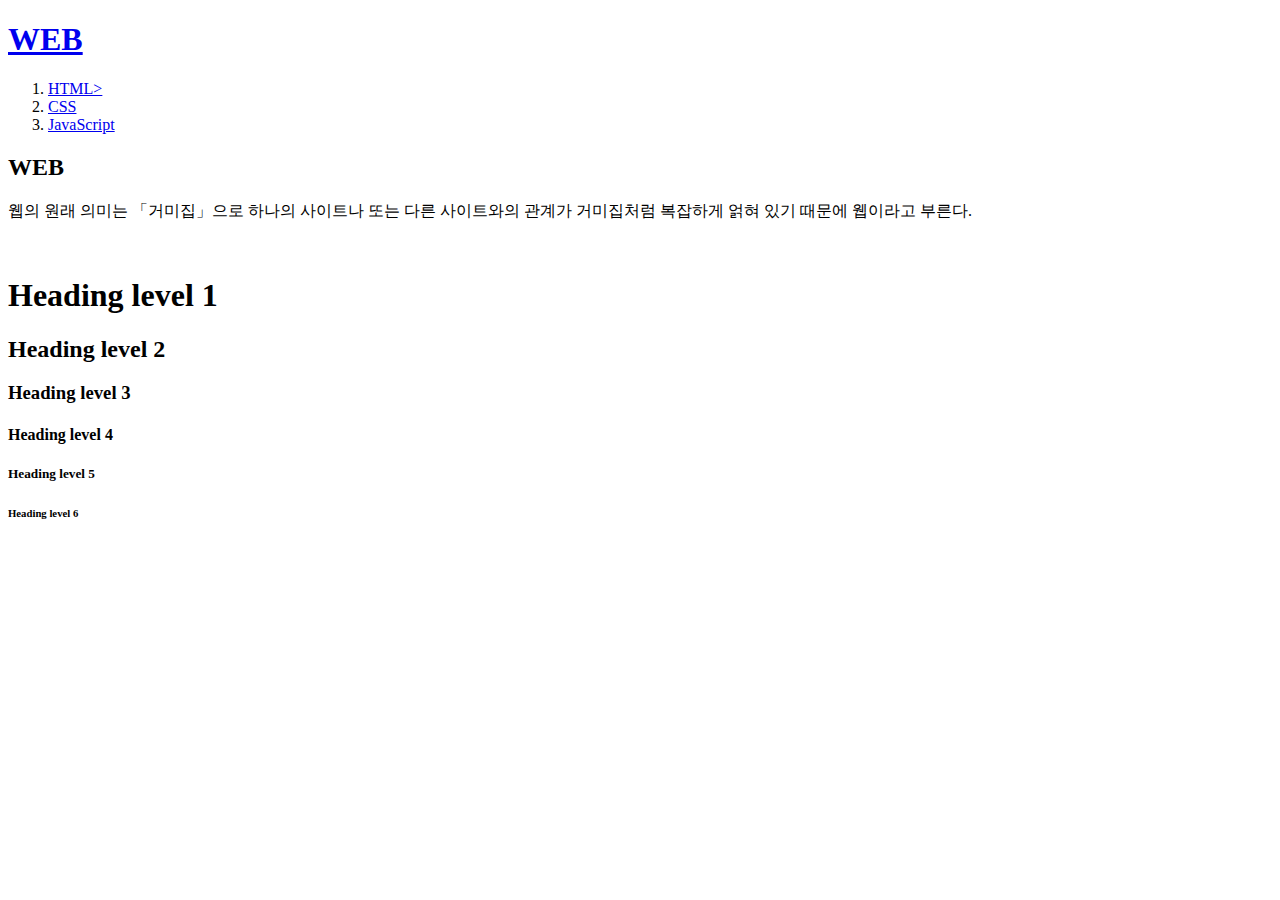
<file: index.html>
<!doctype html>
<html>
<head>
    <title>WEB1 - Welcome</title>
    <meta charset="utf-8">
</head>
<body>
    <H1><a href="index.html">WEB</a></H1>
    <ol>
        <li><a href="1.html">HTML></a></li>
        <li><a href="2.html">CSS</a></li>
        <li><a href="3.html">JavaScript</a></li>
    </ol>
    <H2>WEB</H2>
    <p>웹의 원래 의미는 「거미집」으로 하나의 사이트나 또는 다른 사이트와의 관계가 거미집처럼 복잡하게 얽혀 있기 때문에 웹이라고 부른다.</p>
</body>
</html>
<br>

<h1>Heading level 1</h1>
<h2>Heading level 2</h2>
<h3>Heading level 3</h3>
<h4>Heading level 4</h4>
<h5>Heading level 5</h5>
<h6>Heading level 6</h6>
</file>
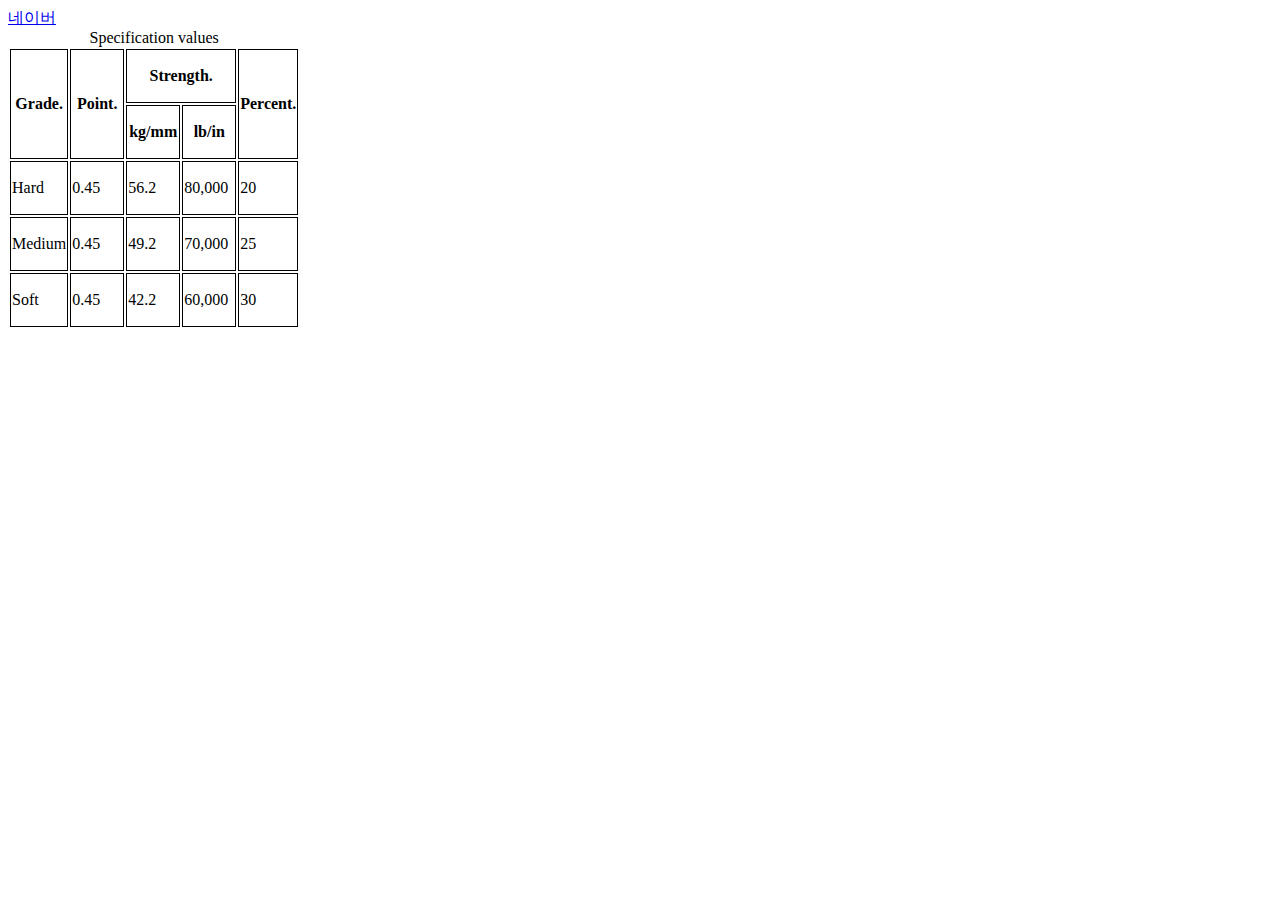
<file: 1.html>
<!DOCTYPE html>
<html>
<head>
    <meta charset="UTF-8">
    <title></title>
    <style media="screen">
        th, td {border: 1px solid; width: 50px; height:50px}
    </style>
</head>
<body>
    <a href="http://www.naver.com" target="_blank">네이버</a>
    <table>
        <caption>Specification values</caption>
        <thead>
        <tr>
          <th rowspan="2">Grade.</th>
          <th rowspan="2">Point.</th>
          <th colspan="2">Strength.</th>
          <th rowspan="2">Percent.</th>
        </tr>
        <tr>
          <th>kg/mm</th>
          <th>lb/in</th>
        </tr>
        </thead>
        <tbody>
        <tr>
          <td>Hard</td>
          <td>0.45</td>
          <td>56.2</td>
          <td>80,000</td>
          <td>20</td>
        </tr>
        <tr>
          <td>Medium</td>
          <td>0.45</td>
          <td>49.2</td>
          <td>70,000</td>
          <td>25</td>
        </tr>
        <tr>
          <td>Soft</td>
          <td>0.45</td>
          <td>42.2</td>
          <td>60,000</td>
          <td>30</td>
        </tr>
        </tbody>
      </table>
</body>
</html>
</file>
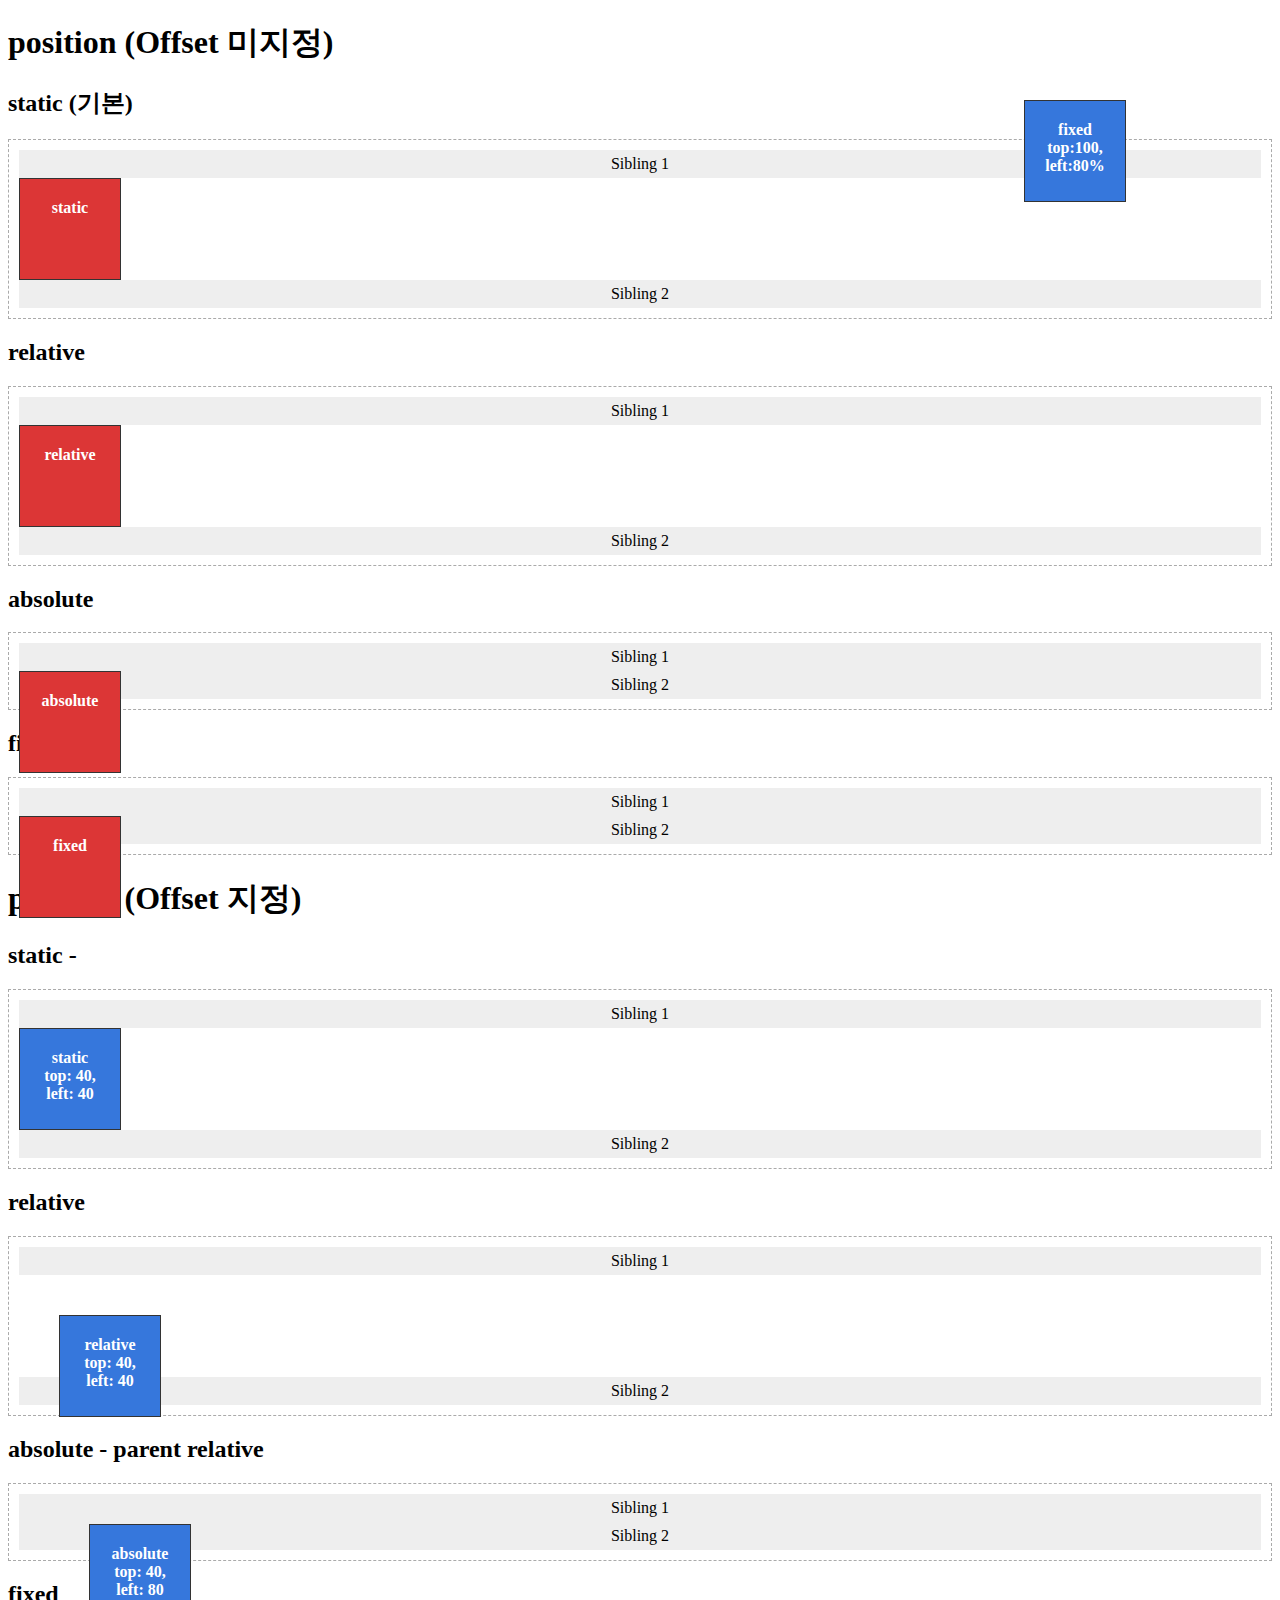
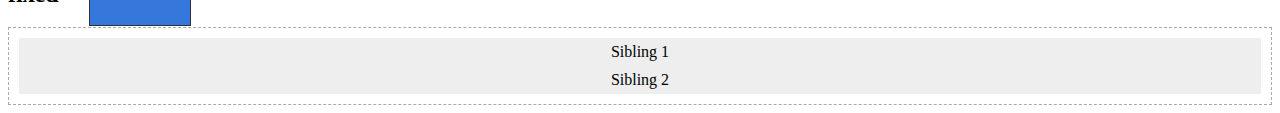
<file: 10css.html>
<!DOCTYPE html>
<html>

<head>
    <meta charset="UTF-8">
    <title>position</title>
    <style>
        .sibling {
            padding: 5px;
            background-color: #eee;
            text-align: center;
        }

        .parent {
            border: 1px dashed #aaa;
            padding: 10px;
        }

        .child,
        .child_offset {
            width: 60px;
            height: 60px;
            padding: 20px;
            background-color: #dc3636;
            text-align: center;
            color: #fff;
            font-weight: bold;
            border: 1px solid #333;
        }

        .child_offset {
            background-color: #3677dc;
        }

        .static {
            position: static;
        }

        .relative {
            position: relative;
        }

        .static {
            position: static;
        }

        .absolute {
            position: absolute;
        }

        .fixed {
            position: fixed;
        }
    </style>
</head>

<body>
    <h1>position (Offset 미지정)</h1>
    <h2>static (기본)</h2>
    <div class="parent">
        <div class="sibling">Sibling 1</div>
        <div class="child static">static</div>
        <div class="sibling">Sibling 2</div>
    </div>

    <h2>relative</h2>
    <div class="parent">
        <div class="sibling">Sibling 1</div>
        <div class="child relative">relative</div>
        <div class="sibling">Sibling 2</div>
    </div>

    <h2>absolute</h2>
    <div class="parent">
        <div class="sibling">Sibling 1</div>
        <!-- absolute, fixed는 inline요소일때 display:block으로 변경시킴. inline-block 값을 임의 지정했을 때는 그 값을 유지함. -->
        <span class="child absolute">absolute</span>
        <div class="sibling">Sibling 2</div>
    </div>

    <h2>fixed</h2>
    <div class="parent">
        <div class="sibling">Sibling 1</div>
        <!-- 현재 fixed는 offset값이 없어 뷰포트 밖으로 밀려나오면서 화면 아래로 사라짐 -->
        <div class="child fixed">fixed</div>
        <div class="sibling">Sibling 2</div>
    </div>


    <h1>position (Offset 지정)</h1>
    <h2>static - </h2>
    <div class="parent">
        <div class="sibling">Sibling 1</div>
        <div class="child_offset static" style="top: 40px; right: 40px;">static <br>top: 40, left: 40</div>
        <div class="sibling">Sibling 2</div>
    </div>

    <h2>relative</h2>
    <div class="parent">
        <div class="sibling">Sibling 1</div>
        <div class="child_offset relative" style="top: 40px; left: 40px;">relative <br>top: 40, left: 40</div>
        <div class="sibling">Sibling 2</div>
    </div>

    <h2>absolute - parent relative</h2>
    <div class="parent relative">
        <div class="sibling">Sibling 1</div>
        <div class="child_offset absolute" style="top: 40px; left: 80px;">absolute<br>top: 40, left: 80</div>
        <div class="sibling">Sibling 2</div>
    </div>

    <h2>fixed</h2>
    <!-- 부모가 fixed여도 별개로 위치함 -->
    <div class="parent">
        <div class="sibling">Sibling 1</div>
        <div class="child_offset fixed" style="top:100px;left:80%;">fixed<br>top:100, left:80%</div>
        <div class="sibling">Sibling 2</div>
    </div>
</body>

</html>
</file>
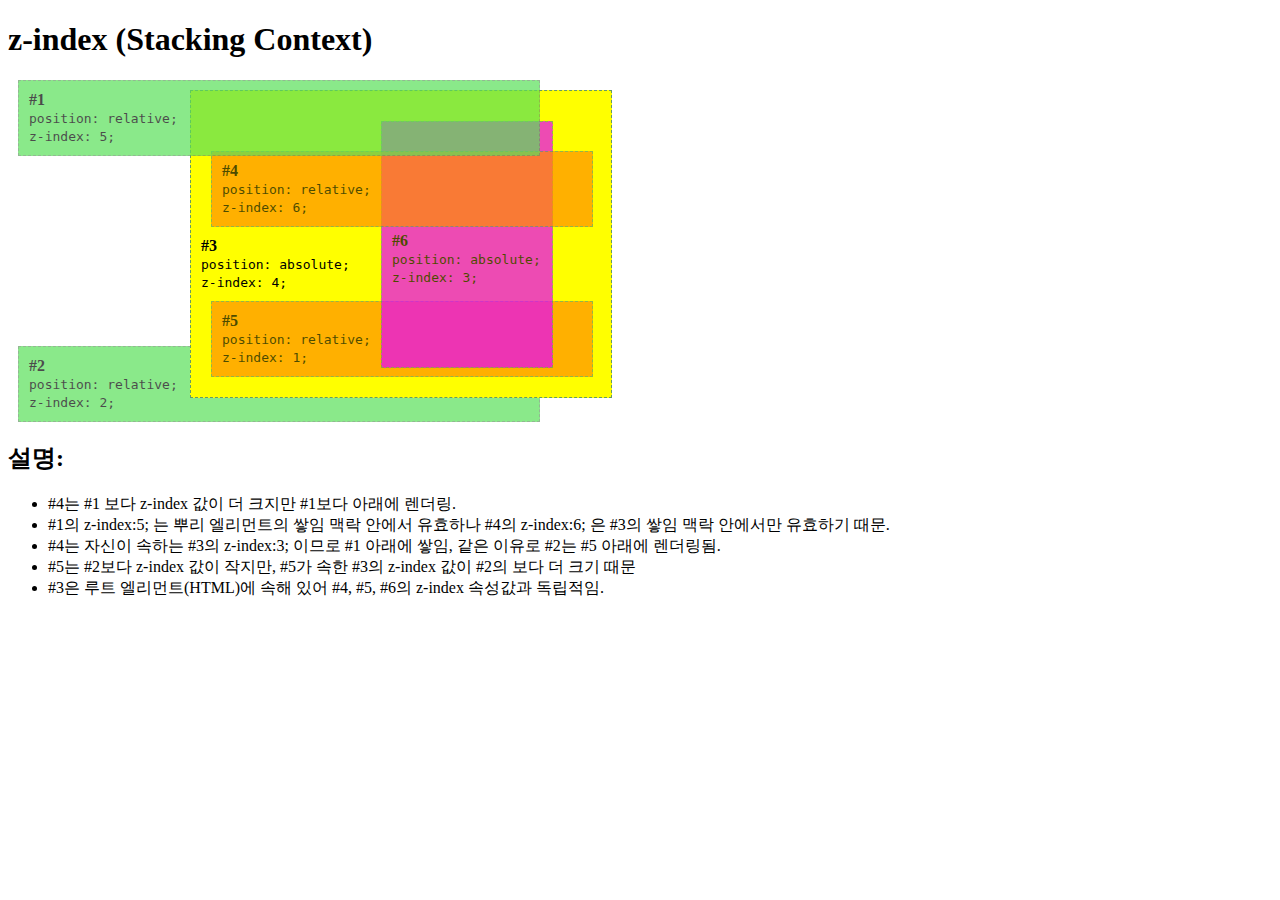
<file: 11css.html>
<!DOCTYPE html>
<html>

<head>
    <meta charset="UTF-8">
    <title>z-index</title>
    <style>
        div {
            opacity: 0.7;
            padding: 10px;
            margin: 10px;
            width: 500px;
            border: 1px dashed #696;  
            background-color: #5ae05a;
            ;
        }

        div>div {
            width: 90%;
        }

        #div1 {
            margin-bottom: 190px;
        }

        #div3 {
            opacity: 1;
            top: 80px;
            left: 180px;
            width: 400px;
            padding-top: 50px;
            background-color: yellow;
        }

        #div4,
        #div5 {
            background-color: #ff8f00;
        }

        #div6 {
            top: 20px;
            left: 180px;
            width: 150px;
            height: 125px;
            padding-top: 110px;
            background-color: #e600ff;
        }
    </style>
</head>

<body>
    <h1>z-index (Stacking Context)</h1>
    <div id="div1" style="position: relative; z-index: 5;">
        <strong>#1</strong><br>
        <code>position: relative;<br/>z-index: 5;</code>
    </div>
    <div id="div2" style="position: relative; z-index: 2;">
        <strong>#2</strong><br>
        <code>position: relative;<br/>z-index: 2;</code>
    </div>
    <div id="div3" style="position: absolute; z-index: 4;">
        <div id="div4" style="position: relative; z-index: 6;">
            <strong>#4</strong><br>
            <code>position: relative;<br/>z-index: 6;</code>
        </div>
        <strong>#3</strong><br>
        <code>position: absolute;<br/>z-index: 4;</code>
        <div id="div5" style="position: relative; z-index: 1;">
            <strong>#5</strong><br>
            <code>position: relative;<br/>z-index: 1;</code>
        </div>
        <div id="div6" style="position: absolute; z-index: 3;">
            <strong>#6</strong><br>
            <code>position: absolute;<br/>z-index: 3;</code>
        </div>
    </div>
    <p>
    <h2>설명:</h2>
    <ul>
        <li>#4는 #1 보다 z-index 값이 더 크지만 #1보다 아래에 렌더링.</li>
        <li>#1의 z-index:5; 는 뿌리 엘리먼트의 쌓임 맥락 안에서 유효하나 #4의 z-index:6; 은 #3의 쌓임 맥락 안에서만 유효하기 때문.</li>
        <li>#4는 자신이 속하는 #3의 z-index:3; 이므로 #1 아래에 쌓임, 같은 이유로 #2는 #5 아래에 렌더링됨.</li>
        <li>#5는 #2보다 z-index 값이 작지만, #5가 속한 #3의 z-index 값이 #2의 보다 더 크기 때문</li>
        <li>#3은 루트 엘리먼트(HTML)에 속해 있어 #4, #5, #6의 z-index 속성값과 독립적임.</li>
    </ul>
    </p>
    </div>
</body>

</html>
</file>
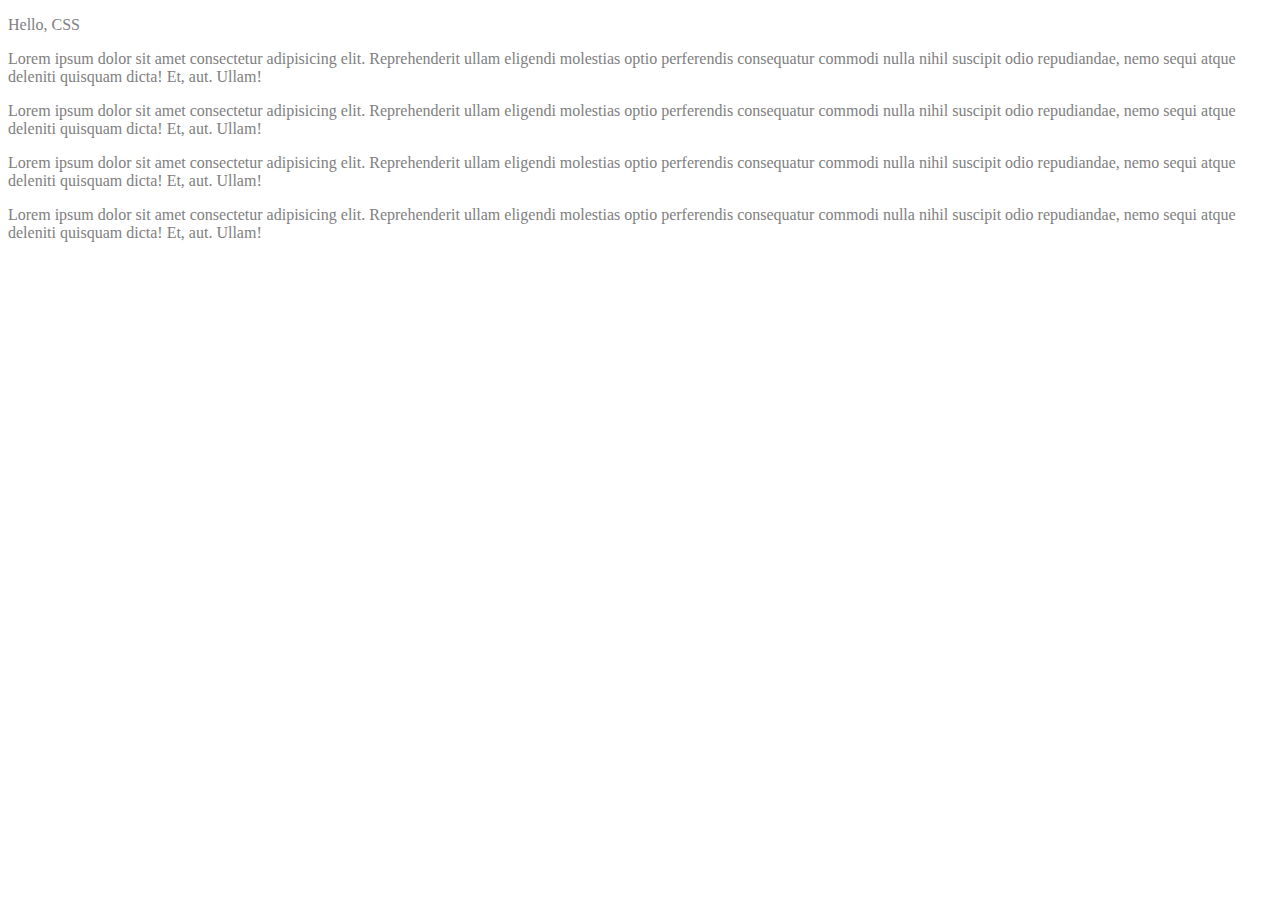
<file: 1css.html>
<!DOCTYPE html>
<html>
<head>
    <meta charset="UTF-8">
    <title>css</title>
    <link href="./style.css" rel="stylesheet">
    <!-- <style>
       p {color: gray;}
    </style> -->
</head>
<body>
    <p>Hello, CSS</p>
    <P>Lorem ipsum dolor sit amet consectetur adipisicing elit. Reprehenderit ullam eligendi molestias optio perferendis consequatur commodi nulla nihil suscipit odio repudiandae, nemo sequi atque deleniti quisquam dicta! Et, aut. Ullam!</P>
    <P>Lorem ipsum dolor sit amet consectetur adipisicing elit. Reprehenderit ullam eligendi molestias optio perferendis consequatur commodi nulla nihil suscipit odio repudiandae, nemo sequi atque deleniti quisquam dicta! Et, aut. Ullam!</P>
    <P>Lorem ipsum dolor sit amet consectetur adipisicing elit. Reprehenderit ullam eligendi molestias optio perferendis consequatur commodi nulla nihil suscipit odio repudiandae, nemo sequi atque deleniti quisquam dicta! Et, aut. Ullam!</P>
    <P>Lorem ipsum dolor sit amet consectetur adipisicing elit. Reprehenderit ullam eligendi molestias optio perferendis consequatur commodi nulla nihil suscipit odio repudiandae, nemo sequi atque deleniti quisquam dicta! Et, aut. Ullam!</P>
</body>
</html>
</file>
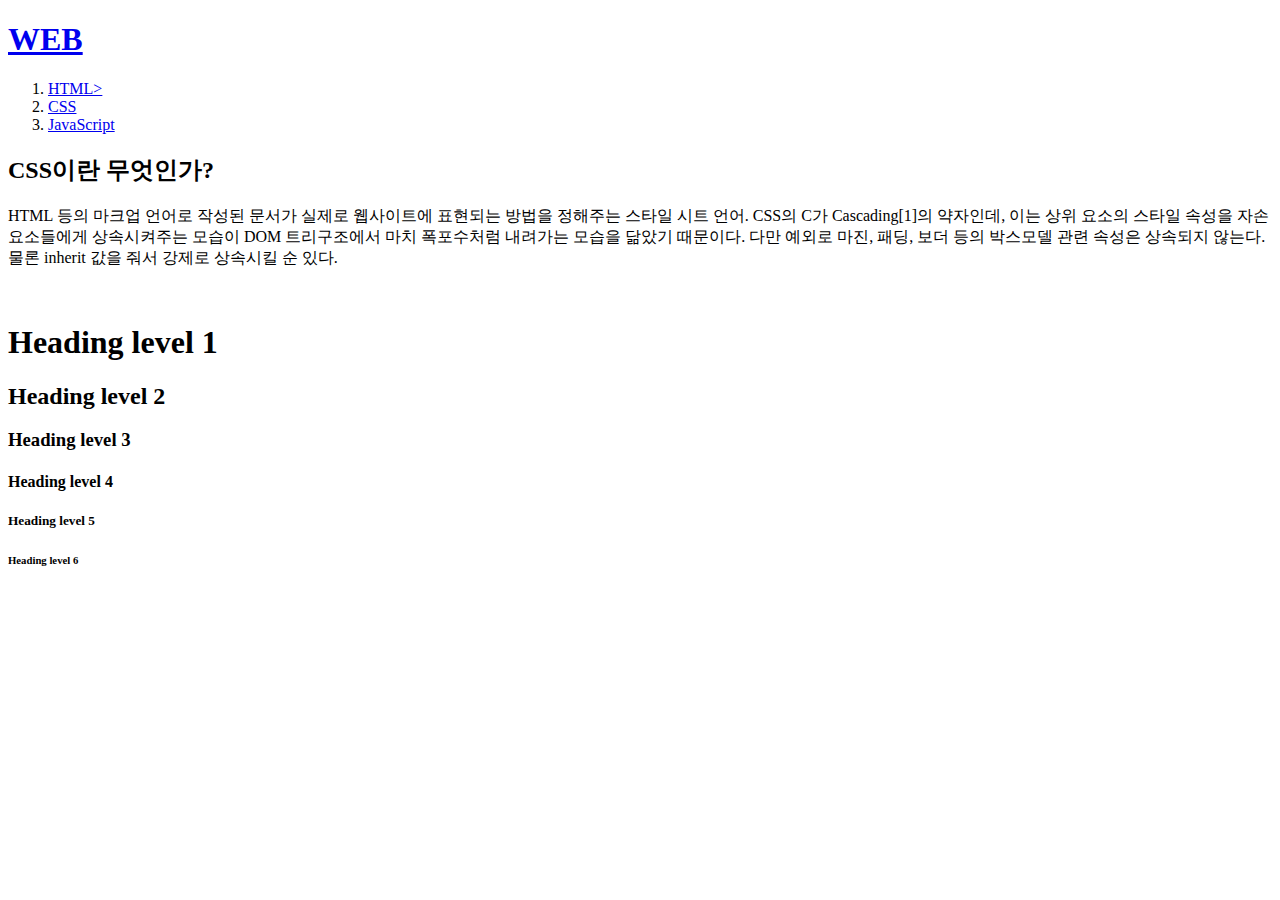
<file: 2.html>
<!doctype html>
<html>
<head>
    <title>WEB1 - CSS</title>
    <meta charset="utf-8">
</head>
<body>
    <H1><a href="index.html">WEB</a></H1>
    <ol>
        <li><a href="1.html">HTML></a></li>
        <li><a href="2.html">CSS</a></li>
        <li><a href="3.html">JavaScript</a></li>
    </ol>
    <H2>CSS이란 무엇인가?</H2>
    <p>HTML 등의 마크업 언어로 작성된 문서가 실제로 웹사이트에 표현되는 방법을 정해주는 스타일 시트 언어.

        CSS의 C가 Cascading[1]의 약자인데, 이는 상위 요소의 스타일 속성을 자손 요소들에게 상속시켜주는 모습이 DOM 트리구조에서 마치 폭포수처럼 내려가는 모습을 닮았기 때문이다. 다만 예외로 마진, 패딩, 보더 등의 박스모델 관련 속성은 상속되지 않는다. 물론 inherit 값을 줘서 강제로 상속시킬 순 있다.</p>
</body>
</html>
<br>

<h1>Heading level 1</h1>
<h2>Heading level 2</h2>
<h3>Heading level 3</h3>
<h4>Heading level 4</h4>
<h5>Heading level 5</h5>
<h6>Heading level 6</h6>
</file>
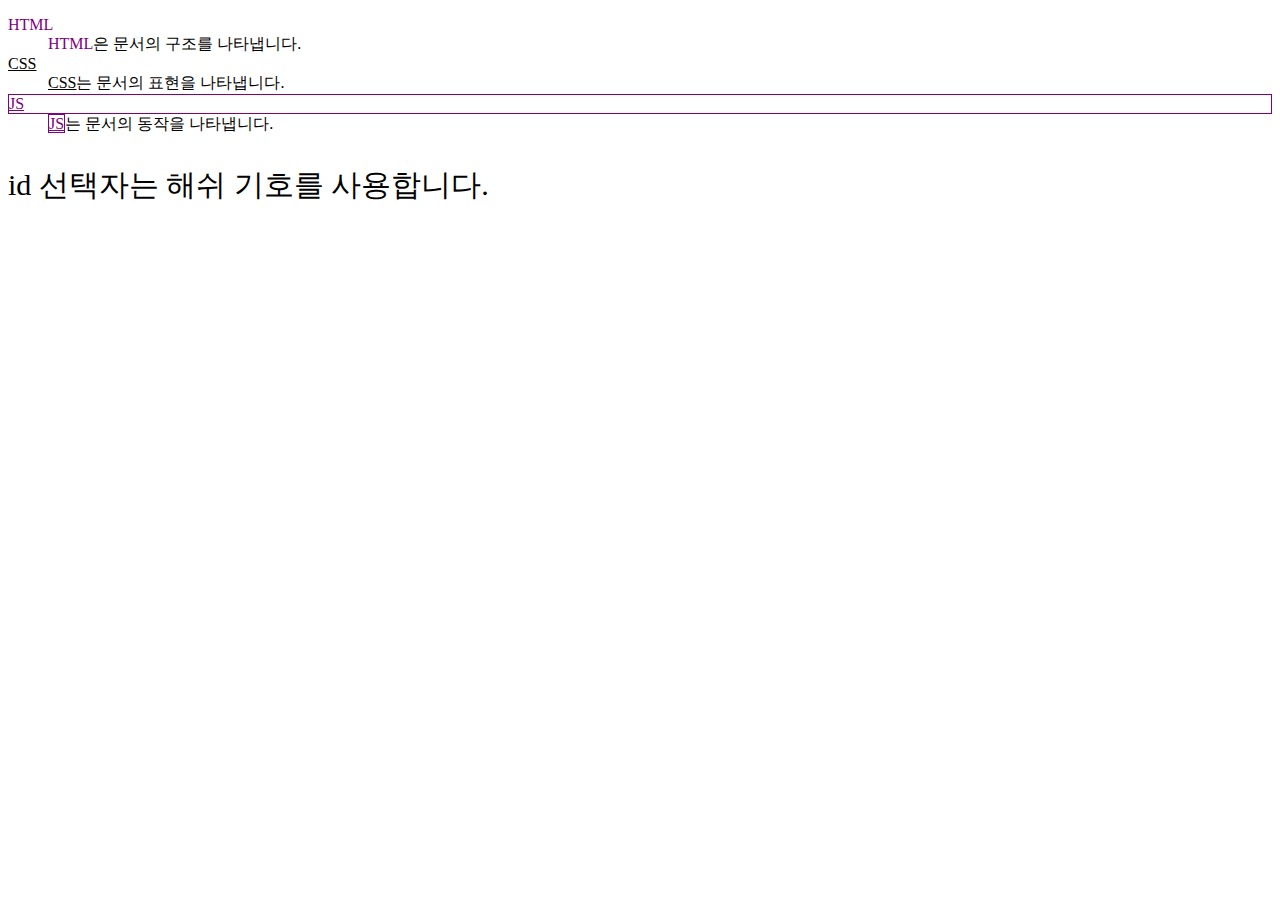
<file: 2css..html>
<!DOCTYPE html>
<html>
    <head>
        <meta charset="UTF-8">
        <title>css</title>
        <style>
            .html {color: purple;}
            .css {text-decoration: underline;}
            #id-selector {font-size:30px;}
            .html.css {border:1px solid;}
        </style>
    </head>
    <body>
        <dl>
            <dt class="html">HTML</dt>
            <dd><span class="html">HTML</span>은 문서의 구조를 나타냅니다.</dd>
            <dt class="css">CSS</dt>
            <dd><span class="css">CSS</span>는 문서의 표현을 나타냅니다.</dd>
            <dt class="html css">JS</dt>
            <dd><span class="html css">JS</span>는 문서의 동작을 나타냅니다.</dd>
        </dl>
        <p id="id-selector">id 선택자는 해쉬 기호를 사용합니다.</p>
    </body>
</html>
</file>
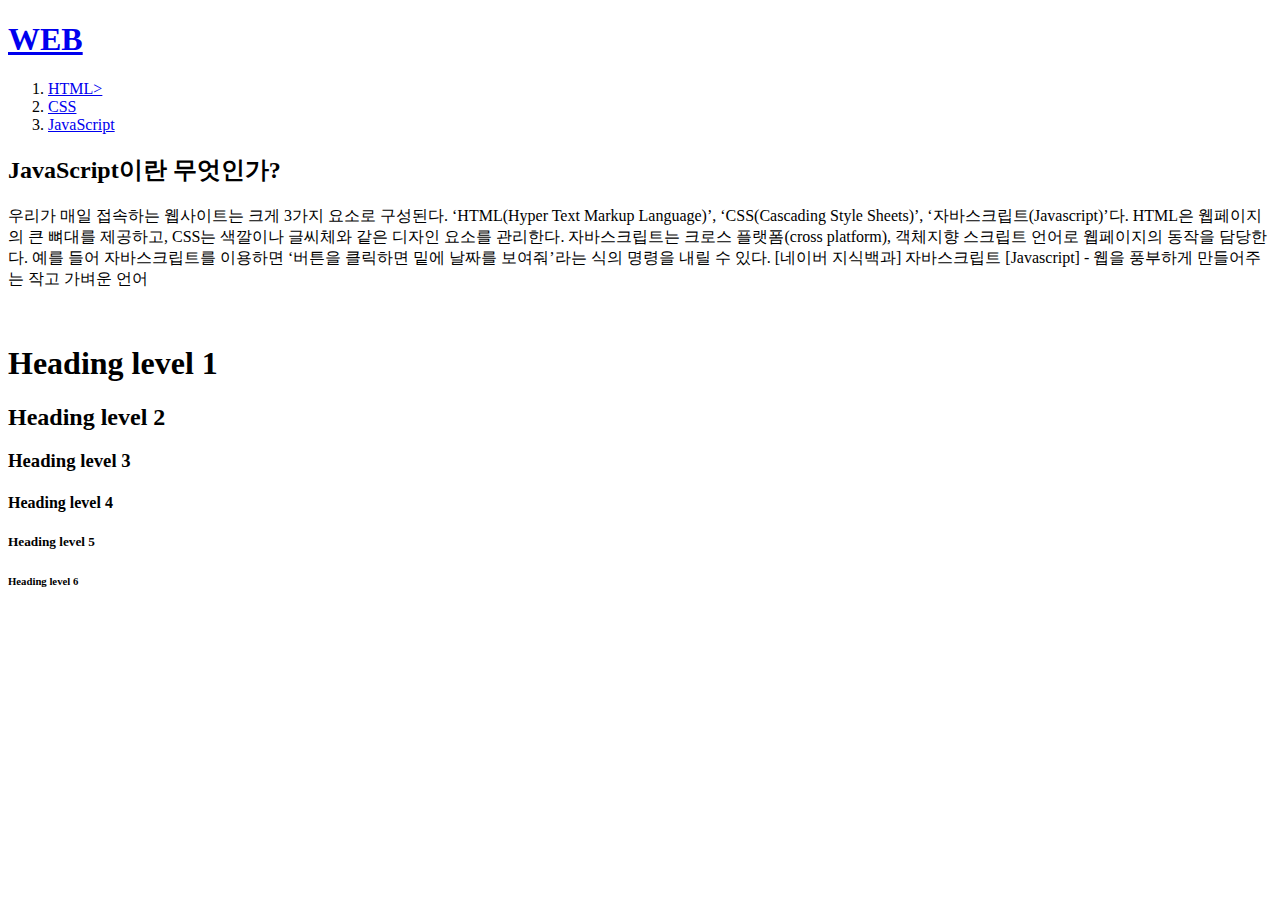
<file: 3.html>
<!doctype html>
<html>
<head>
    <title>WEB1 - JavaScript</title>
    <meta charset="utf-8">
</head>
<body>
    <H1><a href="index.html">WEB</a></H1>
    <ol>
        <li><a href="1.html">HTML></a></li>
        <li><a href="2.html">CSS</a></li>
        <li><a href="3.html">JavaScript</a></li>
    </ol>
    <H2>JavaScript이란 무엇인가?</H2>
    <p>우리가 매일 접속하는 웹사이트는 크게 3가지 요소로 구성된다. ‘HTML(Hyper Text Markup Language)’, ‘CSS(Cascading Style Sheets)’, ‘자바스크립트(Javascript)’다. HTML은 웹페이지의 큰 뼈대를 제공하고, CSS는 색깔이나 글씨체와 같은 디자인 요소를 관리한다. 자바스크립트는 크로스 플랫폼(cross platform), 객체지향 스크립트 언어로 웹페이지의 동작을 담당한다. 예를 들어 자바스크립트를 이용하면 ‘버튼을 클릭하면 밑에 날짜를 보여줘’라는 식의 명령을 내릴 수 있다.
        [네이버 지식백과] 자바스크립트 [Javascript] - 웹을 풍부하게 만들어주는 작고 가벼운 언어</p>
</body>
</html>
<br>

<h1>Heading level 1</h1>
<h2>Heading level 2</h2>
<h3>Heading level 3</h3>
<h4>Heading level 4</h4>
<h5>Heading level 5</h5>
<h6>Heading level 6</h6>
</file>
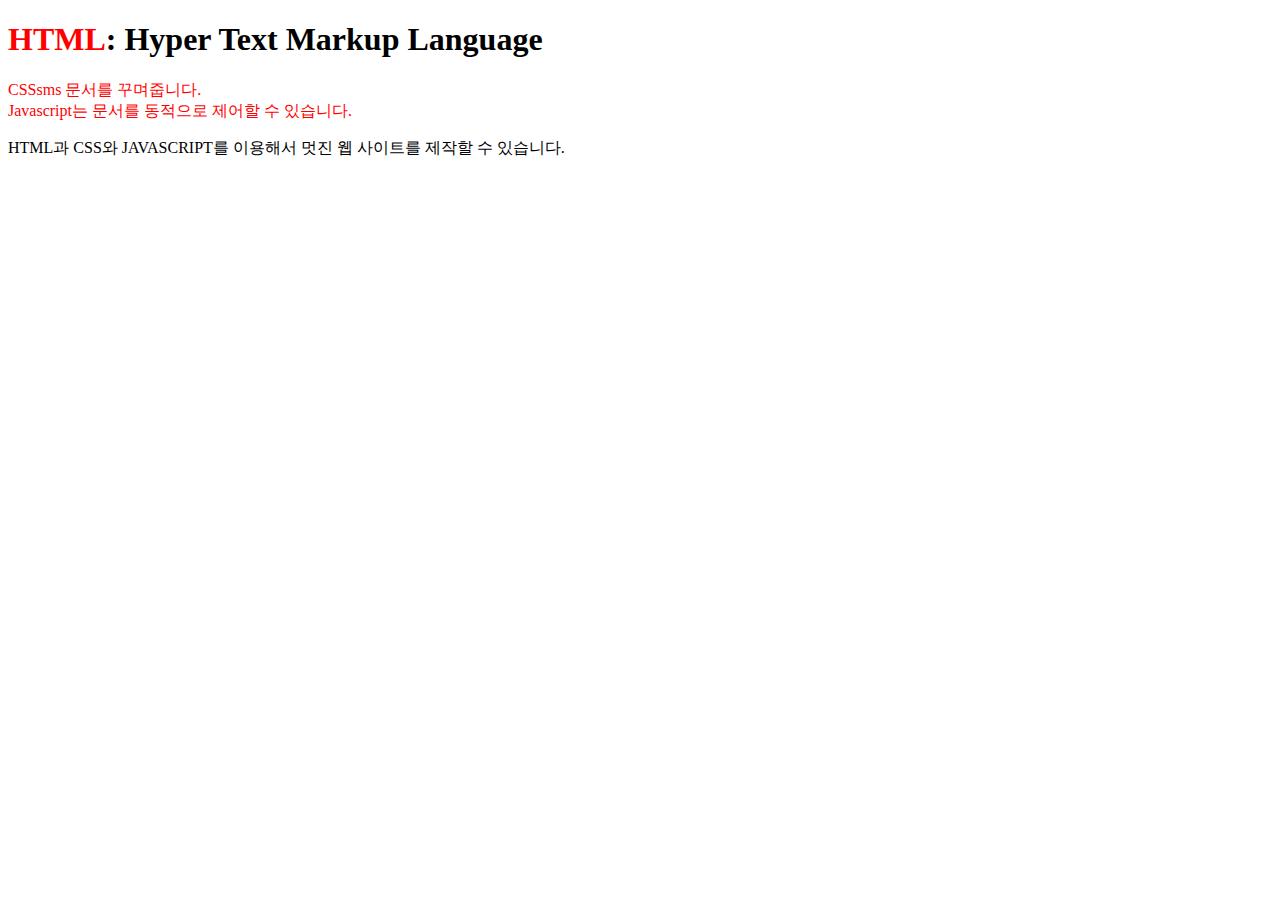
<file: 4css.html>
<!DOCTYPE html>
<html>
<head>
    <meta charset="UTF-8">
    <title>css</title>
    <style>
        div span { color:red;}
        div>span { color:red;}
        div+span { color:red;}
    </style>
</head>
<body>
    <div>
        <h1><span>HTML</span>: Hyper Text Markup Language</h1>
        <span>CSSsms 문서를 꾸며줍니다.</span>
    </div>
    <span>Javascript는 문서를 동적으로 제어할 수 있습니다.</span>
    <p>HTML과 CSS와 JAVASCRIPT를 이용해서 멋진 웹 사이트를 제작할 수 있습니다.</p>
</body>
</html>
</file>
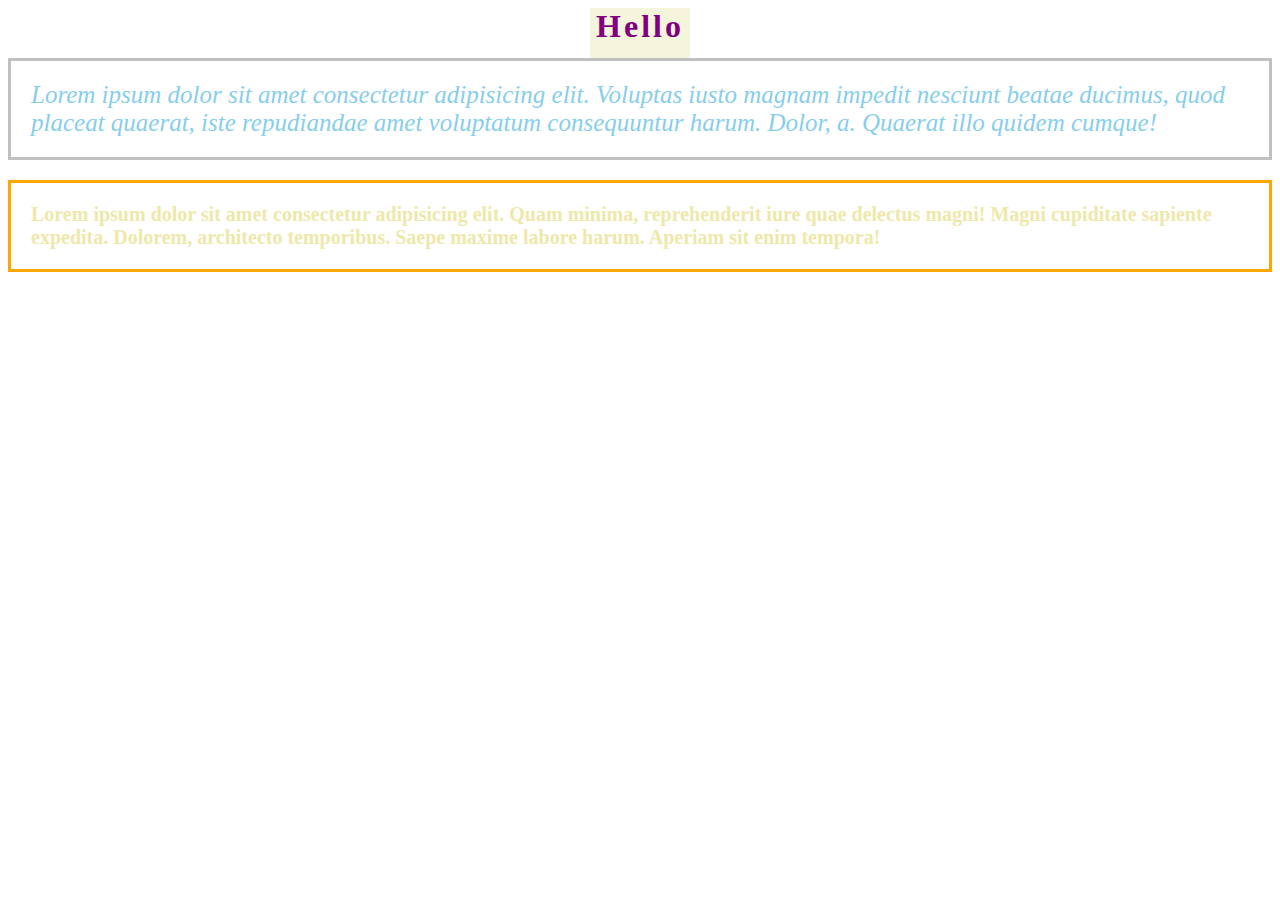
<file: 6css.html>
<!DOCTYPE html>
 <html>
 <head>
    <meta charset="UTF-8">
    <title>Font</title>
    <style>
        h1 {
            width: 100px; height: 50px; margin: 0 auto;
            background-color: beige;
            color: purple; text-align: center;
            letter-spacing: 3px;
        }
        div {
            border-style: solid; border-color: silver;
            font-size: 25px; color:skyblue;
            font-weight: 300; font-style: italic;
            padding: 20px;
        }
        p {
            border-style: solid; border-color:orange;
            font-size:20px; color:palegoldenrod;
            font-weight: 700;
            padding: 20px;
        }
    </style>
 </head>
 <body>
    <h1>Hello</h1>
    <div>
        Lorem ipsum dolor sit amet consectetur adipisicing elit. Voluptas iusto magnam impedit nesciunt beatae ducimus, quod placeat quaerat, iste repudiandae amet voluptatum consequuntur harum. Dolor, a. Quaerat illo quidem cumque!
    </div>
    <p>
        Lorem ipsum dolor sit amet consectetur adipisicing elit. Quam minima, reprehenderit iure quae delectus magni! Magni cupiditate sapiente expedita. Dolorem, architecto temporibus. Saepe maxime labore harum. Aperiam sit enim tempora!
    </p>
 </body>
 </html>
</file>
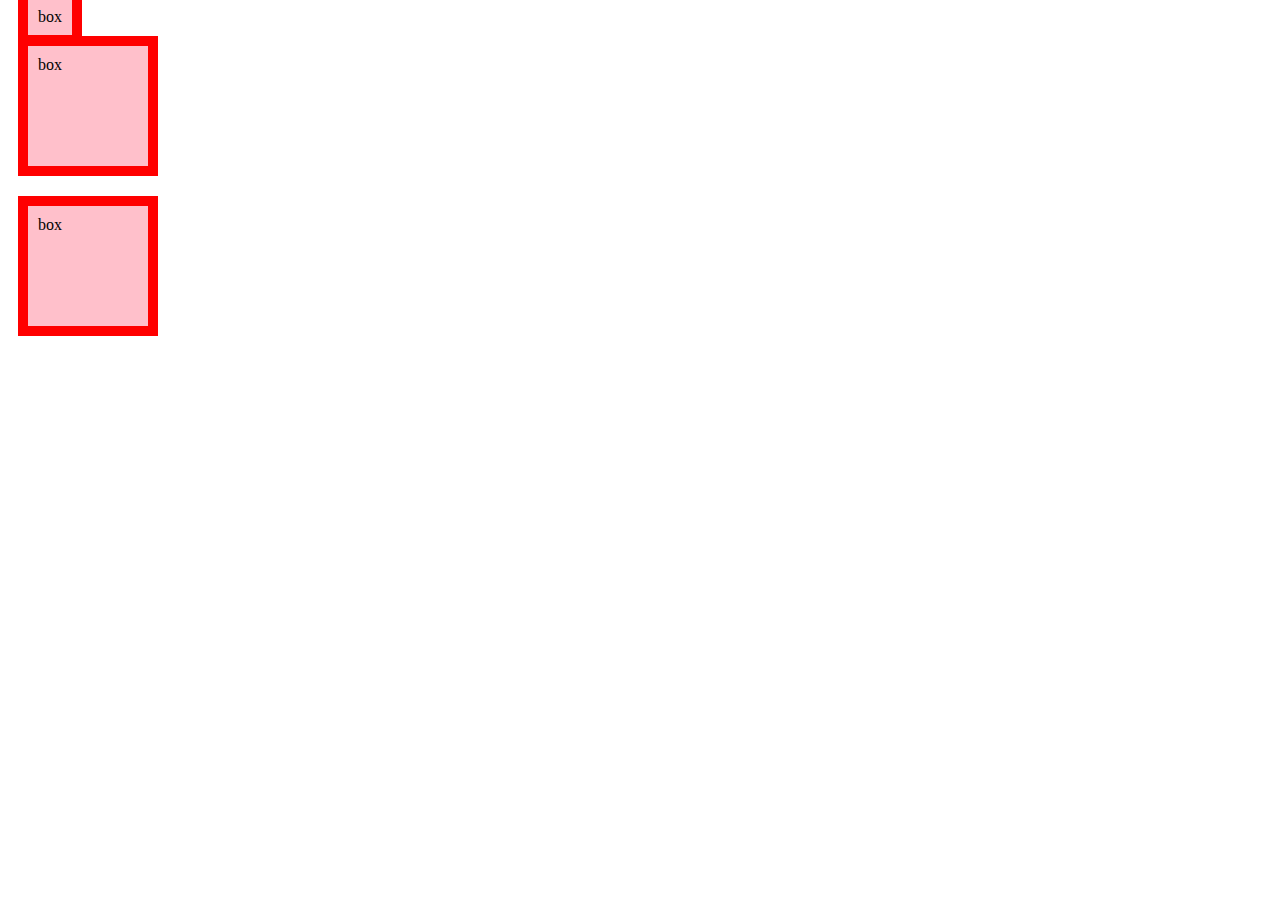
<file: 7css.html>
<!DOCTYPE html>
<html>
<head>
    <meta charset="UTF-8">
    <title>display</title>
    <style>
        .inline{
            /* width:100px;
            height:100px; */
            margin:10px;
            padding:10px;
            border: 10px solid red;
            background: pink;
        }
        .block{
            width:100px;
            height:100px;
            margin:10px;
            padding:10px;
            border: 10px solid red;
            background: pink;
        }
        .inlineblock{
            width:100px;
            height:100px;
            margin:10px;
            padding:10px;
            border: 10px solid red;
            background: pink;
        }
    </style>
</head>
<body>
    <div>
        <div style="display:inline;" class="inline">box</div>
    </div>
    <div>
        <div style="display:block;" class="block">box</div>
    </div>
    <div>
        <div style="display:inline-block;" class="inlineblock">box</div>
    </div>
</body>
</html>
</file>
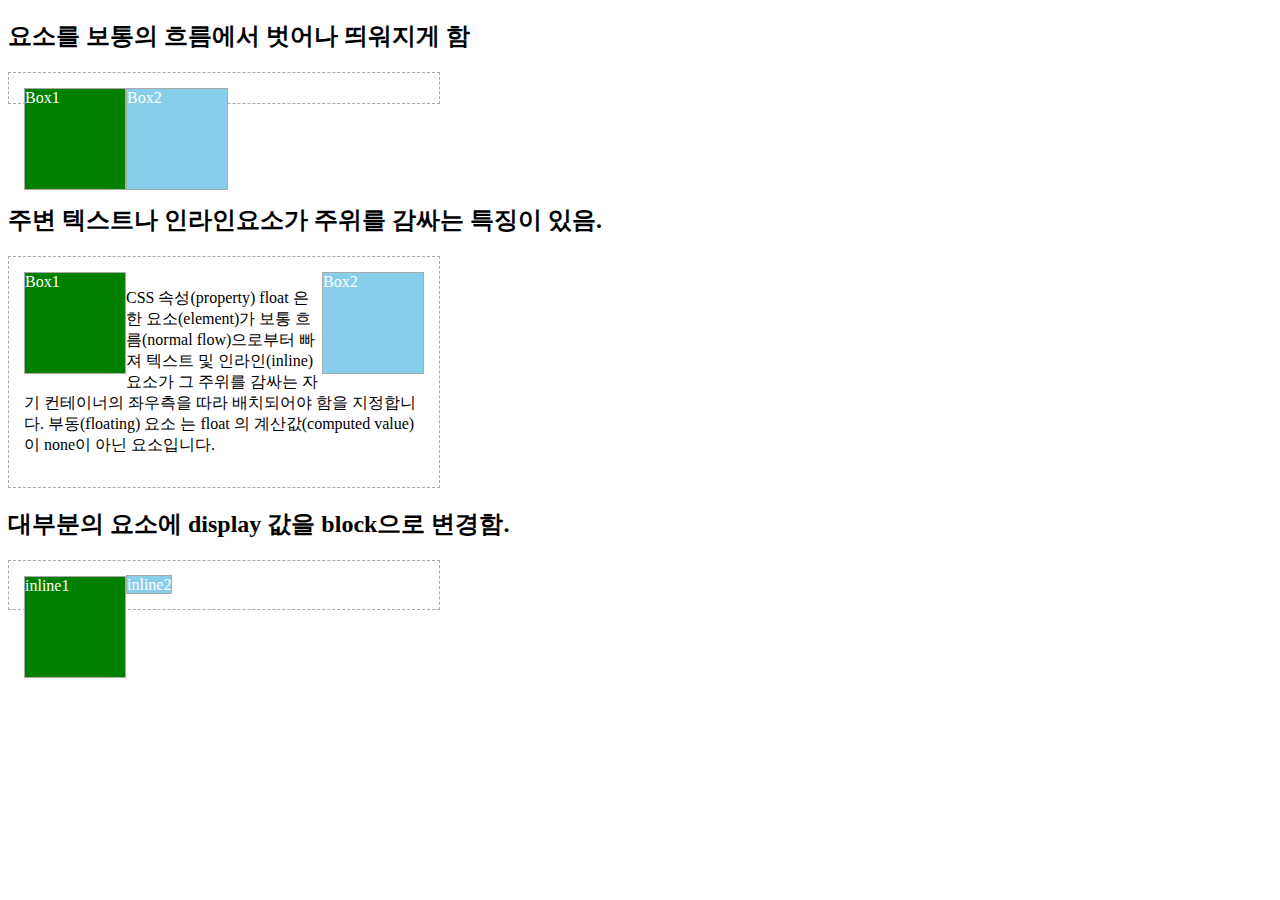
<file: 8css.html>
<!DOCTYPE html>
<html>

<head>
    <meta charset="UTF-8">
    <title>float</title>
    <style>
        .container {
            border: 1px dashed #aaa;
            padding: 15px;
            clear: both;
        }

        .container div,
        .container span {
            width: 100px;
            height: 100px;
            border: 1px solid #aaa;
            color: #fff;
        }

        .container :nth-child(1) {
            background-color: green;
        }

        .container :nth-child(2) {
            background-color: skyblue;
        }
    </style>
</head>

<body>
    <h2>요소를 보통의 흐름에서 벗어나 띄워지게 함</h2>

    <div class="container" style="width:400px;">
        <div style="float:left;">Box1</div>
        <div style="float:left;">Box2</div>
    </div>

    <h2 style="margin-top:100px;">주변 텍스트나 인라인요소가 주위를 감싸는 특징이 있음.</h2>
    <div class="container" style="width:400px;">
        <div style="float:left;">Box1</div>
        <div style="float:right;">Box2</div>
        <p>CSS 속성(property) float 은 한 요소(element)가 보통 흐름(normal flow)으로부터 빠져 텍스트 및 인라인(inline) 요소가 그 주위를 감싸는 자기 컨테이너의
            좌우측을 따라 배치되어야 함을 지정합니다. 부동(floating) 요소 는 float 의 계산값(computed value)이 none이 아닌 요소입니다.</p>
    </div>

    <h2>대부분의 요소에 display 값을 block으로 변경함.</h2>
    <div class="container" style="width:400px;">
        <span style="float:left;">inline1</span>
        <span>inline2</span>
    </div>
</body>

</html>
</file>
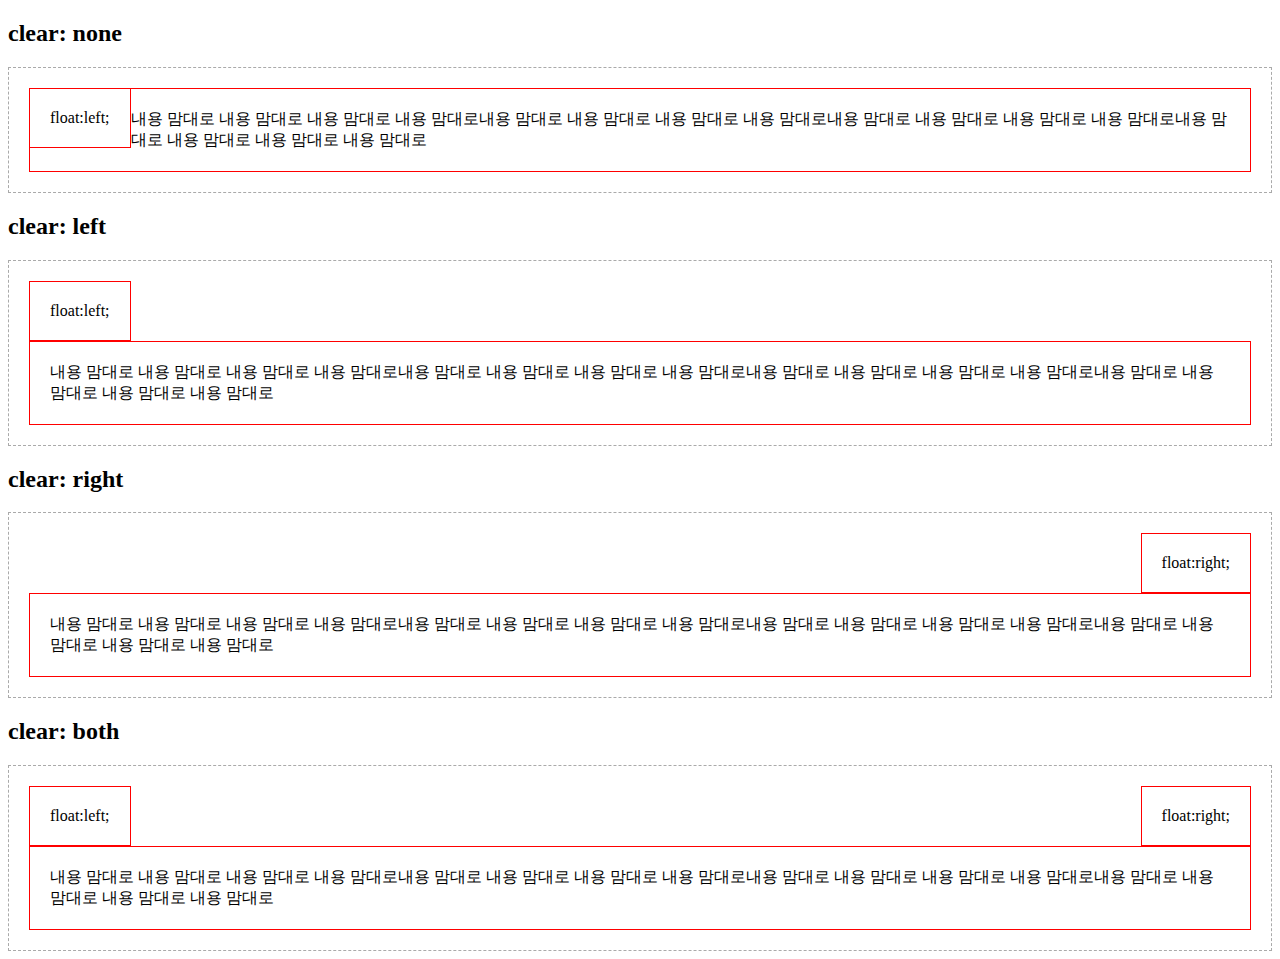
<file: 9css.html>
<!DOCTYPE html>
<html>

<head>
    <meta charset="UTF-8">
    <title>clear</title>
    <style>
        .container {

            border: 1px dashed #aaa;
        }

        div,
        span {
            padding: 20px;
            border: 1px solid red;
        }
    </style>
</head>

<body>
    <h2>clear: none</h2>

    <div class="container">
        <div style="float:left">float:left;</div>
        <span style="display:block;clear:none;">내용 맘대로 내용 맘대로 내용 맘대로 내용 맘대로내용 맘대로 내용 맘대로 내용 맘대로 내용 맘대로내용 맘대로 내용 맘대로 내용
            맘대로 내용 맘대로내용 맘대로 내용 맘대로 내용 맘대로 내용 맘대로</span>
    </div>

    <h2>clear: left</h2>
    <div class="container">
        <div style="float:left">float:left;</div>
        <span style="display:block;clear:left;">내용 맘대로 내용 맘대로 내용 맘대로 내용 맘대로내용 맘대로 내용 맘대로 내용 맘대로 내용 맘대로내용 맘대로 내용 맘대로 내용
            맘대로 내용 맘대로내용 맘대로 내용 맘대로 내용 맘대로 내용 맘대로</span>
    </div>

    <h2>clear: right</h2>
    <div class="container">
        <div style="float:right">float:right;</div>
        <span style="display:inline-block;clear:right;">내용 맘대로 내용 맘대로 내용 맘대로 내용 맘대로내용 맘대로 내용 맘대로 내용 맘대로 내용 맘대로내용 맘대로 내용
            맘대로 내용 맘대로 내용 맘대로내용 맘대로 내용 맘대로 내용 맘대로 내용 맘대로</span>
    </div>

    <h2>clear: both</h2>
    <div class="container">
        <div style="float:left">float:left;</div>
        <div style="float:right">float:right;</div>
        <span style="display:block;clear:both;">내용 맘대로 내용 맘대로 내용 맘대로 내용 맘대로내용 맘대로 내용 맘대로 내용 맘대로 내용 맘대로내용 맘대로 내용 맘대로 내용
            맘대로 내용 맘대로내용 맘대로 내용 맘대로 내용 맘대로 내용 맘대로</span>
    </div>
</body>

</html>
</file>
<file: style.css>
/* 1css.html */
p{
    color: gray;
}
</file>
